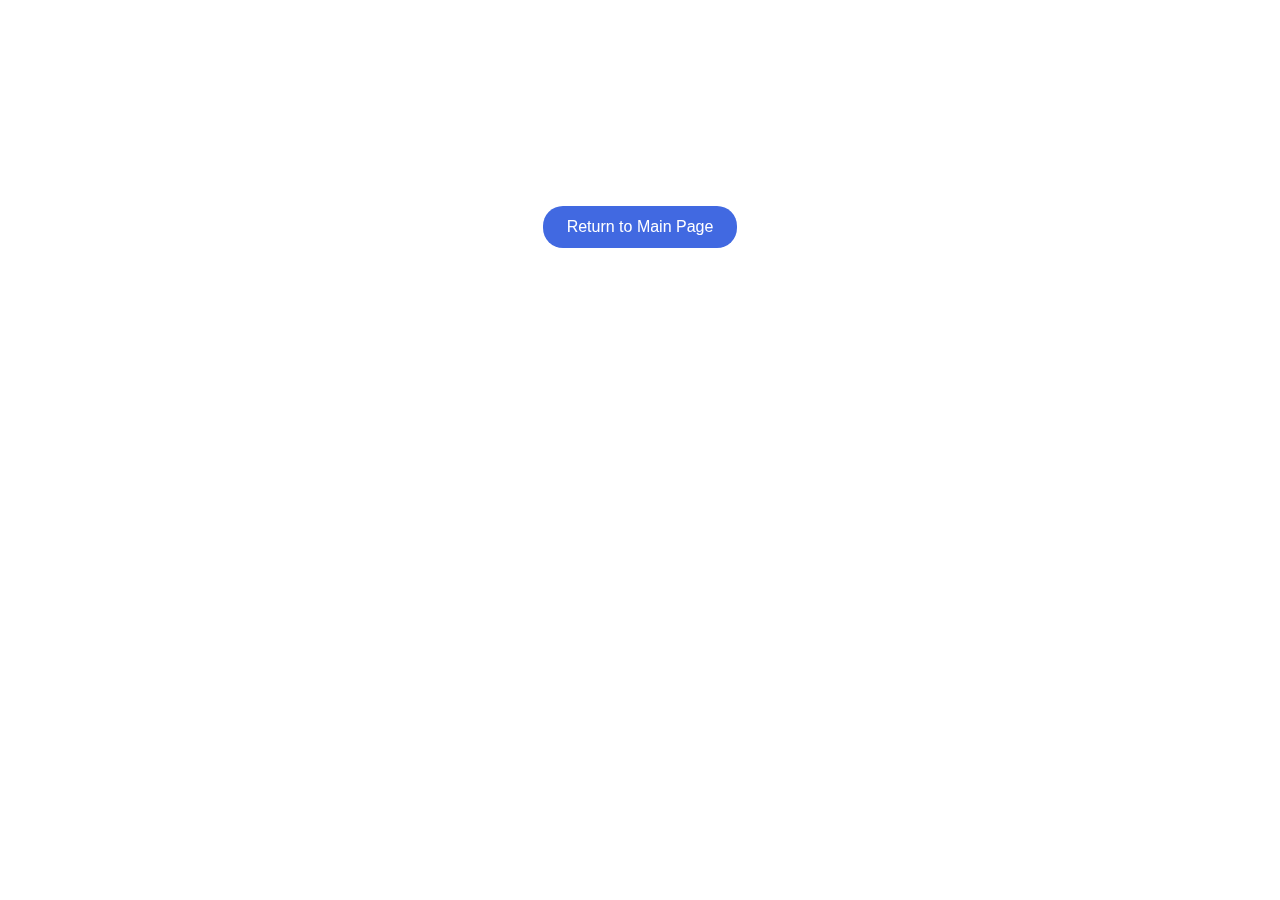
<file: experiences.html>
<!DOCTYPE html>
<html>
<head>
  <title>Experiences Page</title>
  <meta name="viewport" content="width=device-width,initial-scale=1" >
  <link href="stylepage.css" rel="stylesheet" type="text/css">
</head>
  <body>
    <h1>Hello World</h1>
    <h3>Sorry for the delay, this page will be created soon!</h3>
    <h3>Please Reference my Resume and GitHub in the Meantime!</h3>
    <div class="return">
      <a class="sections" href="index.html">Return to Main Page</a>
    </div>
  </body>
</html>
</file>
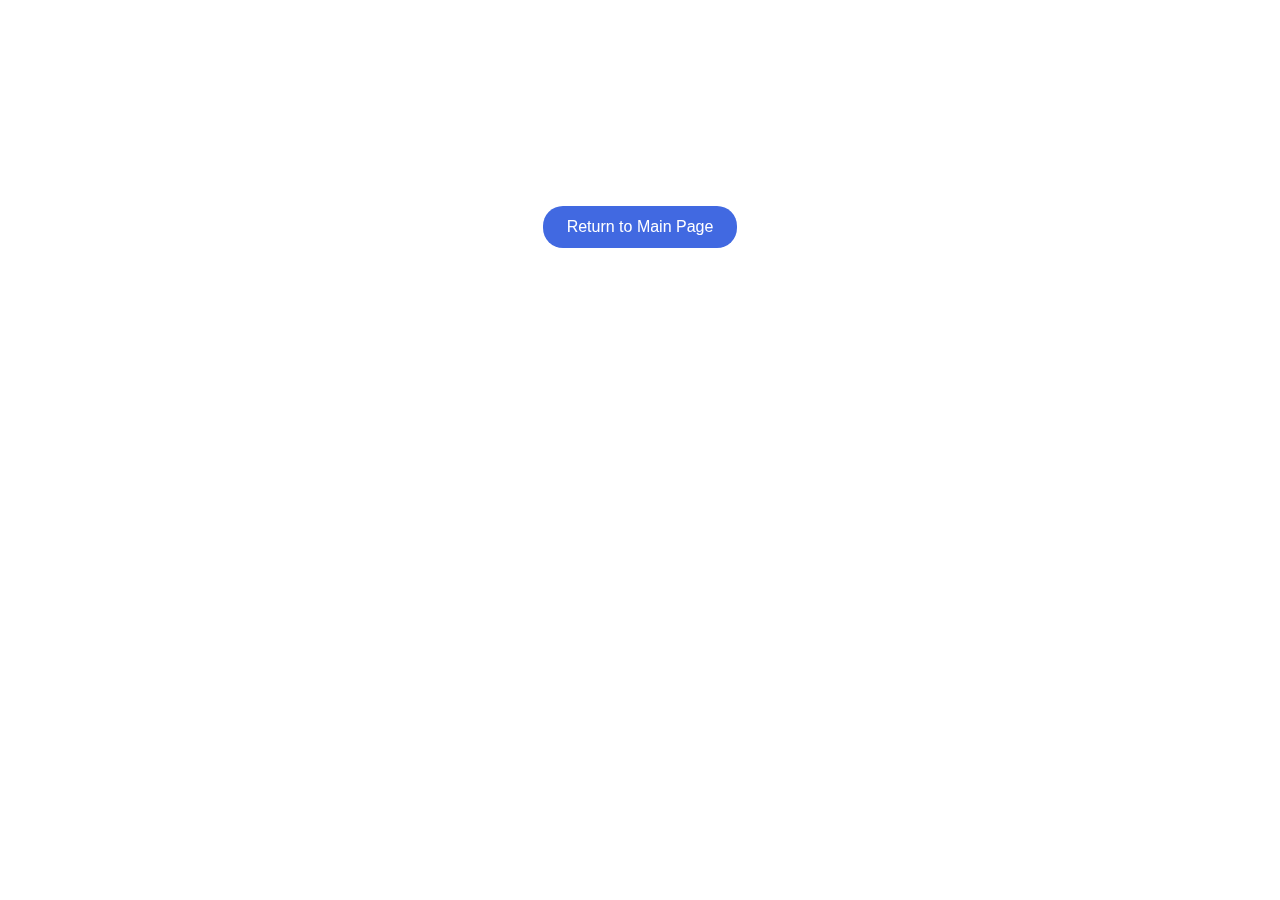
<file: projects.html>
<!DOCTYPE html>
<html>
<head>
  <title>Projects Page</title>
  <meta name="viewport" content="width=device-width,initial-scale=1" >
  <link href="stylepage.css" rel="stylesheet" type="text/css">
</head>
  <body>
    <h1>Hello World</h1>
    <h3>Sorry for the delay, this page will be created soon!</h3>
    <h3>Please Reference my Resume and GitHub in the Meantime!</h3>
    <div class="return">
      <a class="sections" href="index.html">Return to Main Page</a>
    </div>
  </body>
</html>
</file>
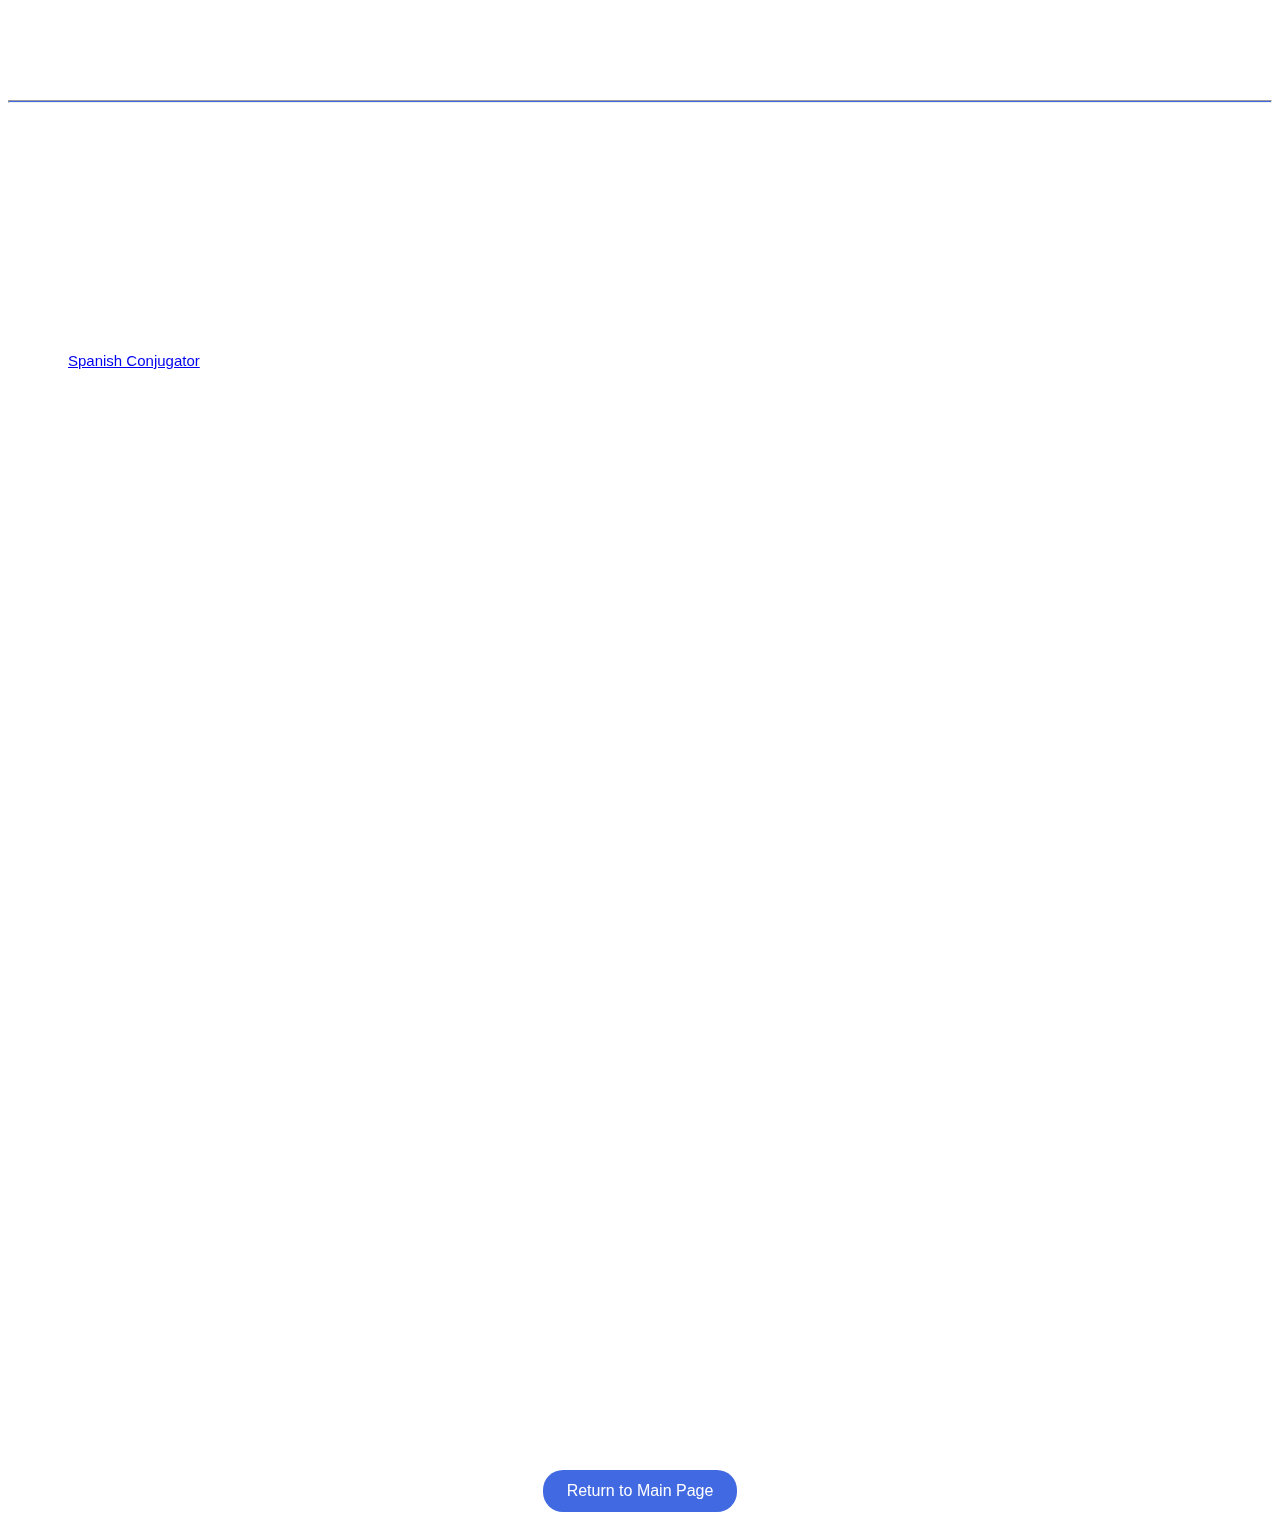
<file: story.html>
<!DOCTYPE html>
<html>
<head>
  <title>Story Page</title>
  <meta name="viewport" content="width=device-width, initial-scale=1">
  <link href="stylepage.css" rel="stylesheet" type="text/css">
</head>
<body>
  <h1>Timeline of Experiences in Computer Science</h1>
  <hr>
  <div class="timeline">
    <div class="timeline-item left">
      <div class="timeline-event">
        <div class="time">Fall 2021 & Spring 2022</div>
        <div class="courses">Relevant Coursework:</div>
        <ul>
          <li>AP Computer Science A</li>
          <li>AP Calculus AB & BC</li>
        </ul>
        <div class="languages">Languages:</div>
        <ul>
          <li>Java</li>
        </ul>
        <div class="project">
          Project(s):
          <ul>
            <li><a href="https://github.com/jacksteel5314/SpanishConjugator" target="_blank">Spanish Conjugator</a></li>
          </ul>
        </div>
      </div>
    </div>
    <div class="timeline-item right">
      <div class="timeline-event">
        <div class="time">Summer 2022</div>
      </div>
    </div>
    <div class="timeline-item left">
      <div class="timeline-event">
        <div class="time">Fall 2022</div>
      </div>
    </div>
    <div class="timeline-item right">
      <div class="timeline-event">
        <div class="time">Spring 2023</div>
      </div>
    </div>
    <div class="timeline-item left">
      <div class="timeline-event">
        <div class="time">Summer 2023</div>
      </div>
    </div>
    <div class="timeline-item right">
      <div class="timeline-event">
        <div class="time">Fall 2023</div>
      </div>
    </div>
    <div class="timeline-item left">
      <div class="timeline-event">
        <div class="time">Spring 2024</div>
      </div>
    </div>
    <div class="timeline-item right">
      <div class="timeline-event">
        <div class="time">Summer 2024</div>
      </div>
    </div>
  </div>
  <div class="return">
    <a class="sections" href="index.html">Return to Main Page</a>
  </div>
</body>
</html>
</file>
<file: stylepage.css>
/* Font Imports */
@import url('https://fonts.googleapis.com/css2?family=Playwrite+AR&display=swap');
@import url('https://fonts.googleapis.com/css2?family=Quicksand:wght@300;400;500;600;700&display=swap');




/* Background and Top Formatting */
body {
    font-family: "Trebuchet MS", Helvetica, sans-serif;
    background: url('https://cdn.pixabay.com/photo/2021/02/01/06/48/geometric-5969508_1280.png');
    background-size: cover;
    color: #FFFFFF;
}

body::before {
    content: '';
    position: fixed;
    top: 0;
    left: 0;
    width: 100%;
    height: 100%;
    background: inherit; 
    filter: blur(7px);
    z-index: -1; 
}




/* Introduction Words */
.bighead {
  font-family: "Playwrite AR", cursive;
  font-optical-sizing: auto;
  font-weight: 400;
  font-style: normal;
  font-size: 75px;
}

.smlhead {
  font-family: "Trebuchet MS", Helvetica, sans-serif;
  font-optical-sizing: auto;
  font-weight: 400;
  font-style: normal;
  font-size: 50px;
}

p {
  font-size: 1.5rem;
  text-align: left;
}





.profileimg {
  border-radius: 50%;
  border: 8px inset #FFFFFF;
  padding: 10px;
  width: 400px;
  height: 400px;
  margin-top: 30px;
  margin-inline-end: 2rem;
}

h1 {
  text-align: center;
  padding: 10px;
  font-size: 2rem;
}

.top {
  display: flex;
  padding: 3px 3px 3px 3px;
  text-align: center;
  justify-content: center;
  font-size: 30px;
}




/* Different Sections */
.sections {
  text-decoration: none;
  color: #FFFFFF;
  background: #4169E1;
  padding: .75rem 1.5rem .75rem 1.5rem;
  display: inline-flex;
  border-radius: 1.25rem;
  align-items: center;
  font-family: "Trebuchet MS", Helvetica, sans-serif;
  justify-content: space-between;
  margin: 3px;
  text-align: center;
}

.links {
  text-decoration: none;
  display: inline-flex;
  padding: .4rem .4rem .4rem .4rem;
  border-radius: 1.05rem;
  align-items: center;
  justify-content: center;
  margin: 3px;
  border: 2px solid #4169E1;
}




/* Top of Cover Page Links */
.topexp {
    display: flex;
    justify-content: space-between;
    align-items: center;
    padding: 10px;
    margin-right: 10px;
}

.topexptxt {
    color: #FFFFFF;
    font-family: "Trebuchet MS", Helvetica, sans-serif;
    margin: 0;
}

.butcontainer {
    display: flex;
    justify-content: flex-end;
}

.butcontainer a {
    color: #FFFFFF;
    text-align: center;
    text-decoration: none;
    margin-right: 10px;
    margin-left: 10px;
    font-family: "Trebuchet MS", Helvetica, sans-serif;
}



/* Updates Section */
.sectheader{
  font-size: 25px;
  text-align: center;
  justify-content: center;
  align-items: center;
  padding: 2px;
}

.updates{
  display: flex;
  padding: 7px 7px 7px 7px;
  justify-content: center;
}

.medimg{
  text-align: center;
  width: 300px;
  height: 300px;
  background: #FFFFFF;
  padding: .75rem 1.5rem .75rem 1.5rem;
  display: inline-flex;
  border-radius: 1.25rem;
  align-items: center;
  justify-content: center;
}

.caption{
  text-align: center;
  margin-top: 10px;
  color: #FFFFFF;
  background: #6CB4EE;
  padding: .75rem 1.5rem .75rem 1.5rem;
  display: inline-flex;
  border-radius: 1.25rem;
  align-items: center;
  justify-content: center;
}


.captioncontainer{
  align-items: center;
  justify-content: center;
  text-align: center;
  margin-right: 10px;
  margin-left: 10px;
}





/* Explore Section */
.explore {
  display: flex;
  padding: 7px 7px 7px 7px;
  text-align: center;
  justify-content: center;
}

/* Icons */
.smallimg {
  width: 35px;
  height: 35px;
}


/* Horizontal Lines */
hr {
  background-color: #4169E1;
  height: 1px;
}


/* Resume Page */
.pdf{
  display: flex;
  justify-content: center;
  text-align: center;
  align-items: center;
}



/* Experiences */
.timeline{
  position: relative;
  padding: 20px 20px;
}

.timeline::after{
  content: '';
  position: absolute;
  width: 8px;
  background-color: #FFFFFF;
  top: 0;
  bottom: 0;
  left: 50%;
  border-radius: 10px;
  margin-left: -1px;
}

.timeline-item{
  position: relative;
  margin-bottom: 100px;
  font-size: 15px;
}

.timeline-item::after {
  content: '';
  position: absolute;
  width: 30px;
  height: 30px;
  background-color: #FFFFFF;
  border-radius: 50%;
  top: 0;
  left: 50%;
  margin-left: -12px;
}

.timeline-item.left .timeline-event{
  left: 0%;
  text-align: left;
}

.timeline-item.right .timeline-event{
  right: 50%;
  text-align: right;
}


.time {
  font-weight: bold;
  font-size: 30px;
  margin-bottom: 10px;
}



/* Skills Graphs */
#frontLang {
  width:70%;
  background: #4169E1;
  padding: .75rem 1.5rem .75rem 1.5rem;
  border-radius: 1.25rem;
  align-items: center;
  justify-content: center;
  text-align: center;
  max-width: 700px;
}

#backLang {
  width:70%;
  background: #00A6DC;
  padding: .75rem 1.5rem .75rem 1.5rem;
  border-radius: 1.25rem;
  align-items: center;
  justify-content: center;
  text-align: center;
  max-width: 700px;
}

#opSystems {
  width:70%;
  background: #4169E1;
  padding: .75rem 1.5rem .75rem 1.5rem;
  border-radius: 1.25rem;
  align-items: center;
  justify-content: center;
  text-align: center;
  max-width: 700px;
}

#adSkills {
  width:70%;
  background: #00A6DC;
  padding: .75rem 1.5rem .75rem 1.5rem;
  border-radius: 1.25rem;
  align-items: center;
  justify-content: center;
  text-align: center;
  max-width: 700px;
}

.techbox{
  width:70%;
  background: #4169E1;
  padding: .75rem 1.5rem .75rem 1.5rem;
  border-radius: 1.25rem;
  align-items: center;
  justify-content: center;
  text-align: center;
  max-width: 700px;
}

.otherbox{
  width:70%;
  background: #00A6DC;
  padding: .75rem 1.5rem .75rem 1.5rem;
  border-radius: 1.25rem;
  align-items: center;
  justify-content: center;
  text-align: center;
  max-width: 700px;
}

.front{
  display: flex;
  justify-content: center;
  align-items: center;
  margin-top: 40px;
}

.back{
  display: flex;
  justify-content: center;
  align-items: center;
  margin-top: 40px;
}

.op{
  display: flex;
  justify-content: center;
  align-items: center;
  margin-top: 40px;
}

.ad{
  display: flex;
  justify-content: center;
  align-items: center;
  margin-top: 40px;
}

.techInt{
  display: flex;
  justify-content: center;
  align-items: center;
  margin-top: 40px;
}

.interests{
  background: #00A6DC;
  display: flex;
  padding: .75rem 1.5rem .75rem 1.5rem;
  border-radius: 1.25rem;
  margin-bottom: 10px;
  align-items: center;
  justify-content: center;
  text-align: center;
}

.ointerests{
  background: #4169E1;
  display: flex;
  padding: .75rem 1.5rem .75rem 1.5rem;
  border-radius: 1.25rem;
  margin-bottom: 10px;
  align-items: center;
  justify-content: center;
  text-align: center;
}

.otherInt{
  display: flex;
  justify-content: center;
  align-items: center;
  margin-top: 40px;
}

.return{
  display: flex;
  justify-content: center;
  align-items: center;
  margin-top: 40px;
}


/* Interest Editing */
.intimg {
  width: 165px;
  height: 115px;
  border-radius: 1.5rem;
}

.inttitle{
  margin-right: 15px;
  margin-left: 15px;
  margin-top: 7px;
  margin-bottom: 0px;
  color: #00A6DC;
  font-size:17px;
  text-align: center;
}

.ointtitle{
  margin-right: 15px;
  margin-left: 15px;
  margin-top: 7px;
  margin-bottom: 0px;
  color: #4169E1;
  font-size:17px;
  text-align: center;
}

.intp{
  color: #00A6DC;
  font-size: 13px;
  text-align:center;
  margin-left: 5px;
  margin-right: 5px;
}

.ointp{
  color: #4169E1;
  font-size: 13px;
  text-align:center;
  margin-left: 15px;
  margin-right: 15px;
}

.ointtext{
  margin-left: 15px;
  margin-right: 15px;
  background: #FFFFFF;
  border-radius: 1.25rem;
  align-items: center;
  justify-content: center;
  text-align: center;
  margin-bottom: 10px;
  margin-top: 0px;
}

.inttext{
  margin-left: 15px;
  margin-right: 15px;
  background: #FFFFFF;
  border-radius: 1.25rem;
  align-items: center;
  justify-content: center;
  text-align: center;
  margin-bottom: 10px;
  margin-top: 0px;
}

.intline{
  width: 90%;
  color: #00A6DC;
  margin-top: 2px;
  margin-bottom: 3px;
}



/* Size Adjustments */
@media (max-width:1150px){
  .top {
    flex-direction: column;
    align-items: center;
    justify-content: center;
  }
  .bighead{
    font-size: 50px;
  }
  .smlhead{
    font-size: 45px;
  }
  p{
    margin-left: 10px;
    margin-right: 10px;
  }
}

@media (max-width: 500px){
  .explore{
    justify-content: center;
    flex-direction: column;
    text-align: center;
  }
  .topexptxt{
    display: none;
  }
  p{
    font-size: 15px
    text-align: center;
    justify-content: center;
  }
  .profileimg{
    width:300px;
    height:300px;
    text-align: center;
    justify-content: center;
  }
  .bighead{
    font-size:40px;
    font-weight: 250;
    text-align: center;
    justify-content: center;
  }
  .smlhead{
    font-size:35px;
    font-weight: 250;
    text-align: center;
    justify-content: center;
  }
  .medimg{
    width: 100px;
    height: 100px;
  }
}

@media(max-width: 5000px){
  .pdf{
    justify-content:center;
    flex-direction: column;
    text-align:center;
  }
}

@media(max-width: 800px){
  .medimg{
    width: 150px;;
    height: 150px;
  }
}
</file>
